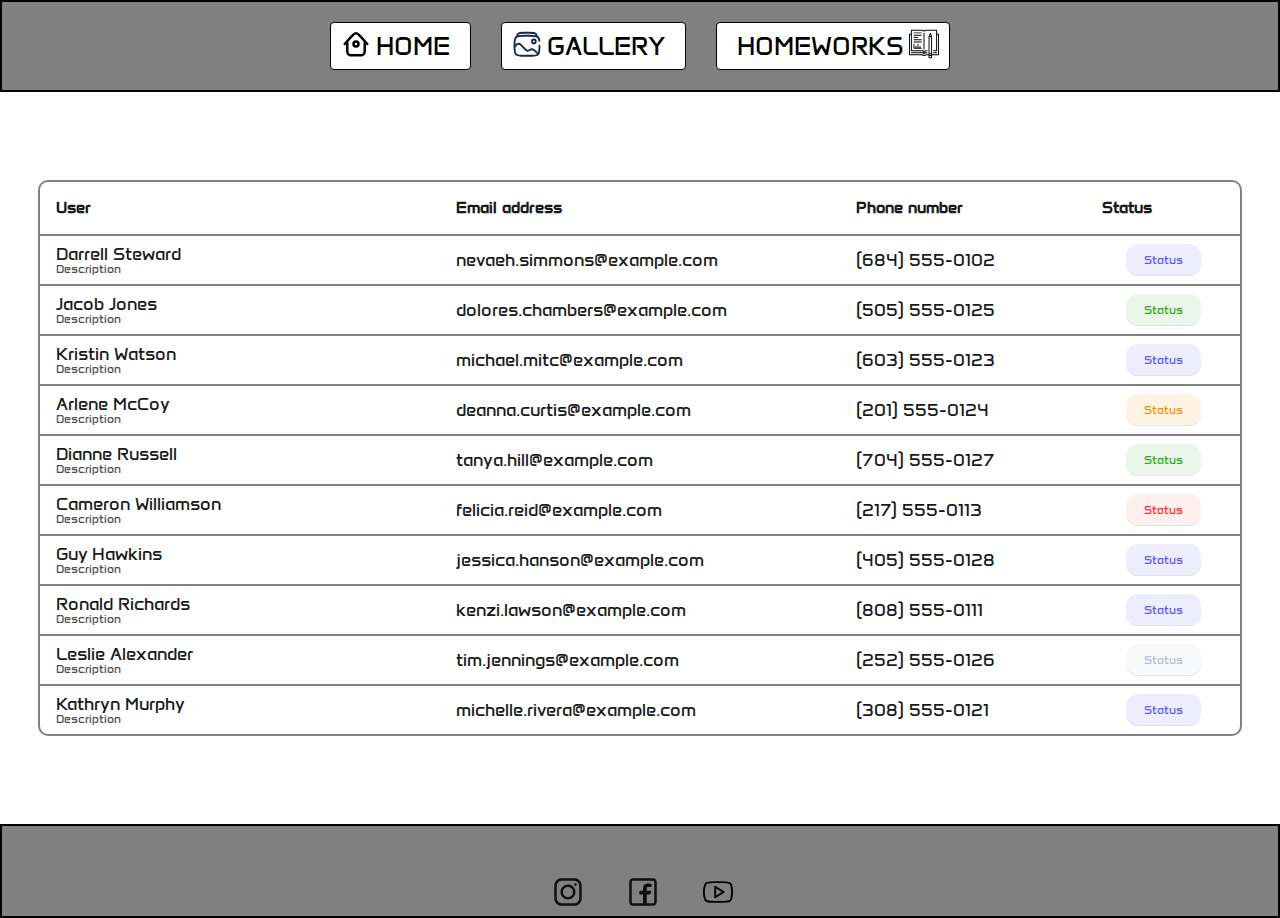
<file: table.html>
<!DOCTYPE html>
<html lang="en">
<head>
	<meta charset="UTF-8">
	<link rel="stylesheet" href="css/styles.css">
	<title>Table</title>
</head>
<body class="page-table">

	<header class="header-menu">
		<div class="container-header">
			<ul class="header-list">
				<li>
					<a class="home" href="index.html">home</a>
				</li>
				<li>
					<a class="gallery" href="#">gallery</a>
				</li>
				<li>
					<a class="homeworks" href="#">homeworks</a>
					<ul class="header-second-list">
						<li><a class="mini" href="table.html" target="_blank">table</a></li>
						<li><a class="mini" href="float.html" target="_blank">float</a></li>
						<li><a class="mini" href="inline.html" target="_blank">inline-block</a></li>
						<li>
                            <a class="mini" href="#">flex</a>
                            <ul class="header-flex">
                                <li><a class="mini" href="flex.html" target="_blank">flex block</a></li>
                            </ul>
                        </li>
					</ul>
				</li>
			</ul>
		</div>
	</header>

	<div class="table-section">
		<div class="container">
			<table class="table-data">
				<thead>
					<tr>
						<th>User</th>
						<th>Email address</th>
                        <th>Phone number</th>
						<th>Status</th>
					</tr>
				</thead>
				<tbody>
					<tr>
						<td>
							<p>Darrell Steward</p>
							<p>Description</p>
						</td>
						<td>nevaeh.simmons@example.com</td>
                        <td>(684) 555-0102</td>
						<td class="last-item">
							<button class="btn purple">Status</button>
						</td>
					</tr>
					<tr>
						<td>
                            <p>Jacob Jones</p>
                            <p>Description</p>
                        </td>
						<td>dolores.chambers@example.com</td>
                        <td>(505) 555-0125</td>
						<td class="last-item">
							<button class="btn green">Status</button>
						</td>
					</tr>
					<tr>
						<td>
                            <p>Kristin Watson</p>
                            <p>Description</p>
                        </td>
						<td>michael.mitc@example.com</td>
                        <td>(603) 555-0123</td>
						<td class="last-item">
							<button class="btn purple">Status</button>
						</td>
					</tr>
					<tr>
						<td>
                            <p>Arlene McCoy</p>
                            <p>Description</p>
                        </td>
						<td>deanna.curtis@example.com</td>
                        <td>(201) 555-0124</td>
						<td class="last-item">
							<button class="btn yellow">Status</button>
						</td>
					</tr>
                    <tr>
						<td>
                            <p>Dianne Russell</p>
                            <p>Description</p>
                        </td>
						<td>tanya.hill@example.com</td>
                        <td>(704) 555-0127</td>
						<td class="last-item">
							<button class="btn green">Status</button>
						</td>
					</tr>
                    <tr>
						<td>
                            <p>Cameron Williamson</p>
                            <p>Description</p>
                        </td>
						<td>felicia.reid@example.com</td>
                        <td>(217) 555-0113</td>
						<td class="last-item">
							<button class="btn red">Status</button>
						</td>
					</tr>
                    <tr>
						<td>
                            <p>Guy Hawkins</p>
                            <p>Description</p>
                        </td>
						<td>jessica.hanson@example.com</td>
                        <td>(405) 555-0128</td>
						<td class="last-item">
							<button class="btn purple">Status</button>
						</td>
					</tr>
                    <tr>
						<td>
                            <p>Ronald Richards</p>
                            <p>Description</p>
                        </td>
						<td>kenzi.lawson@example.com</td>
                        <td>(808) 555-0111</td>
						<td class="last-item">
							<button class="btn purple">Status</button>
						</td>
					</tr><tr>
						<td>
                            <p>Leslie Alexander</p>
                            <p>Description</p>
                        </td>
						<td>tim.jennings@example.com</td>
                        <td>(252) 555-0126</td>
						<td class="last-item">
							<button class="btn gray">Status</button>
						</td>
					</tr>
                    <tr>
						<td>
                            <p>Kathryn Murphy</p>
                            <p>Description</p>
                        </td>
						<td>michelle.rivera@example.com</td>
                        <td>(308) 555-0121</td>
						<td class="last-item">
							<button class="btn purple">Status</button>
						</td>
					</tr>
				</tbody>
			</table>
		</div>
	</div>
    <footer class="footer">
		<div class="container-footer">
			<ul class="footer-icon">
				<li>
					<a class="inst" href="#"></a>
				</li>
				<li>
					<a class="face" href="#"></a>
				</li>
                <li>
					<a class="youtube" href="#"></a>
				</li>
			</ul>
		</div>
    </footer>
</body>
</html>
</file>
<file: css/styles.css>
/* --------- RESET --------------- */
* {
	box-sizing: border-box;
}

html, body, div, span, applet, object, iframe,
h1, h2, h3, h4, h5, h6, p, blockquote, pre,
a, abbr, acronym, address, big, cite, code,
del, dfn, em, img, ins, kbd, q, s, samp,
small, strike, strong, sub, sup, tt, var,
b, u, i, center,
dl, dt, dd, ol, ul, li,
fieldset, form, label, legend,
table, caption, tbody, tfoot, thead, tr, th, td,
article, aside, canvas, details, embed, 
figure, figcaption, footer, header, hgroup, 
menu, nav, output, ruby, section, summary,
time, mark, audio, video, button {
	margin: 0;
	padding: 0;
	border: 0;
	font-size: 100%;
	font: inherit;
	vertical-align: top;
}

body {
	line-height: 1;
}
ol, ul {
	list-style: none;
}
blockquote, q {
	quotes: none;
}
blockquote:before, blockquote:after,
q:before, q:after {
	content: '';
	content: none;
}
table {
	border-collapse: collapse;
	border-spacing: 0;
}
.clearfix::after {
    content: '';
    clear: both;
    display: block;

}
/*  ---------Fonts---------- */
@font-face {
    font-family: 'Anta';
    src: url('../fonts/anta/Anta-Regular.woff2') format('woff2');
    font-weight: 400;
    font-style: normal;
    font-display: swap;
}

@font-face {
    font-family: 'Kode Mono';
    src: url('../fonts/kodemono/KodeMono-Regular.woff2') format('woff2');
    font-weight: 400;
    font-style: normal;
    font-display: swap;
}

@font-face {
    font-family: 'Roboto';
    src: url('../fonts/roboto/Roboto-Regular.woff2') format('woff2');
    font-weight: 400;
    font-style: normal;
    font-display: swap;
}



/* MY STYLES */
html {
	font-size: 10px;
}

body {
	font-size: 1.8rem;
	font-family: 'Roboto';
	font-weight: 400;
}
.container {
	max-width: 1200px;
	margin: 0 auto;
}
.header-menu {
	background: gray;
	padding: 20px 0;
    border: 2px solid #000;
}
.header-list {
	display: flex;
	justify-content: center;
	gap: 30px;
}
.header-list a {
	text-decoration: none;
	text-transform: uppercase;
	color: black;
    border-radius: 4px;
    border: 1px solid black;
	display: block;
}
.header-list li {
	position: relative;
}
.header-list li:hover .header-second-list {
	display: block;
}

.header-second-list {
	position: absolute;
	top: 100%;
	left: 0;
	display: none;
	padding-top: 20px;
    text-align: center;
}
.header-second-list a {
	background: white;
}
.header-second-list li:hover .header-flex {
    display: block;
}
.header-flex {
    white-space: nowrap;
    position: absolute;
    top: 0;
	right: 100%;
	display: none;
}
.page-float-inline-block-flex {
    font-family: 'Kode Mono';
    font-size: 400;
}
.page-table {
    font-family: 'Anta';
    font-size: 400;
}
.video {
	position: fixed;
	z-index: -1;
	top: 0;
	left: 0;
	width: 100%;
	height: 100%;
	object-fit: cover;
}
.home {
    padding: 10px 20px;
	background: white;
	display: inline-block;
	text-decoration: none;
	color: aliceblue;
	font-size: 26px;
	text-transform: uppercase;
	position: relative;
	padding-left: 45px;
}
.home:before {
	content: '';
	position: absolute;
	top: 6px;
	left: 10px;
	width: 30px;
	height: 30px;
	background: url('../images/home.svg') no-repeat 50% / 30px;
}
.gallery {
    padding: 10px 20px;
	background: white;
	display: inline-block;
	text-decoration: none;
	color: aliceblue;
	font-size: 26px;
	text-transform: uppercase;
	position: relative;
	padding-left: 45px;
}
.gallery:before {
	content: '';
	position: absolute;
	top: 6px;
	left: 10px;
	width: 30px;
	height: 30px;
	background: url('../images/gallery.svg') no-repeat 50% / 30px;
}
.homeworks {
    padding: 10px 20px;
	background: white;
	display: inline-block;
	text-decoration: none;
	color: aliceblue;
	font-size: 26px;
	text-transform: uppercase;
	position: relative;
	padding-right: 45px;
}
.homeworks::after {
	content: '';
	position: absolute;
	top: 6px;
	right: 10px;
	width: 30px;
	height: 30px;
	background: url('../images/homework.svg') no-repeat 50% / 30px;
}
.mini {
    padding: 10px 20px;
	background: white;
	display: inline-block;
	text-decoration: none;
	color: aliceblue;
	font-size: 26px;
	text-transform: uppercase;
	position: relative;
	padding-left: 45px;
}
.mini:before {
	content: '';
	position: absolute;
	top: 6px;
	left: 10px;
	width: 30px;
	height: 30px;
	background: url('../images/mini.svg') no-repeat 50% / 30px;
}
/* BLOCK */
.container {
    padding-top: 30px;
    padding-bottom: 30px;
}
.flex {
	display: flex;
}
.i-block {
	display: inline-block;
}
.float {
	float: left;
}
.fz-0 {
	font-size: 0;
}
.fz-20 {
	font-size: 20px;
}
.w-400 {
	width: 400px;
}
.w-800 {
	width: 800px;
}
.h-100 {
	height: 100px;
}
.h-133 {
	height: 133.33px;
}
.h-200 {
	height: 200px;
}
.h-400 {
	height: 400px;
}

.outline {
	outline: 1px solid black;
}
.bg-lightcoral {
	background: lightcoral;
}
.bg-lightblue {
    background: lightblue;
}
.bg-darkgray {
	background: darkgrey;
} 

/* ------ Table------ */
.page {
	background: white;
    font-family: 'Anta';
    font-size: 400;
}

.head {
	background: #000;
	padding: 20px 0;
	text-align: center;
}

.head h1 {
	font-size: 40px;
	font-weight: 700;
	color: aliceblue;
	margin: 0 0 15px;
}

.head-link {
	color: #ccc;
}

.table-section {
	padding: 60px 0;
}

.table-data {
	width: 100%;
	border-style: hidden;
	color: #1a1a1a;
	border-radius: 8px;
	overflow: hidden;
	box-shadow: 0 0 0 2px gray;
}

.table-data td,
.table-data th {
	border-top: 2px solid gray;
	vertical-align: middle;
}

.table-data th {
	text-align: left;
	font-weight: 700;
	font-size: 16px;
	padding: 18px 16px;
	width: 400px;
}
.table-data th + th + th {
	width: auto;
}

.table-data td {
	padding: 8px 16px;
}

.table-data td p + p {
	font-size: 12px;
	color: #505050;
}

.last-item {
	text-align: center;
}

.btn {
	cursor: pointer;
	font-size: 12px;
	padding: 6px 18px;
	border-radius: 12px;
	background: #ccc;
	color: #505050;
}
.btn.purple {
	box-shadow: inset 0 -1px 0 0 #e4e4ef;
	background: #ededfe;
	font-size: 12px;
	line-height: 167%;
	text-align: center;
	color: #605dec;
}
.btn.green {
	box-shadow: inset 0 -1px 0 0 #e4e4ef;
	background: #ebf6eb;
	font-size: 12px;
	line-height: 167%;
	text-align: center;
	color: #31aa27;
}
.btn.yellow {
	box-shadow: inset 0 -1px 0 0 #e4e4ef;
	background: #fff4e4;
	font-size: 12px;
	line-height: 167%;
	text-align: center;
	color: #e99518;
}
.btn.red {
	box-shadow: inset 0 -1px 0 0 #e4e4ef;
	background: #fff0f0;
	font-size: 12px;
	line-height: 167%;
	text-align: center;
	color: #f93232;
}
.btn.gray {
	box-shadow: inset 0 -1px 0 0 #e4e4ef;
	background: #f8f9fb;
	font-size: 12px;
	line-height: 167%;
	text-align: center;
	color: #bdbcdb;
}
/* ------Footer------*/

.footer {
	background: gray;
	padding: 20px;
    border: 2px solid #000;
}
.footer-icon {
	display: flex;
	justify-content: center;
	gap: 30px;
    padding: 25px;
}
.footer-icon a {
	display: block;
}
.footer-icon li {
	position: relative;
}
.inst {
	display: inline-block;
	text-decoration: none;
	color: aliceblue;
	font-size: 26px;
	text-transform: uppercase;
	position: relative;
	padding-left: 45px;
}
.inst:before {
	content: '';
	position: absolute;
	top: 6px;
	left: 10px;
	width: 30px;
	height: 30px;
	background: url('../images/inst.svg') no-repeat 50% / 30px;
}
.face {
	display: inline-block;
	text-decoration: none;
	color: aliceblue;
	font-size: 26px;
	text-transform: uppercase;
	position: relative;
	padding-left: 45px;
}
.face:before {
	content: '';
	position: absolute;
	top: 6px;
	left: 10px;
	width: 30px;
	height: 30px;
	background: url('../images/face.svg') no-repeat 50% / 30px;
}
.youtube {
	display: inline-block;
	text-decoration: none;
	color: aliceblue;
	font-size: 26px;
	text-transform: uppercase;
	position: relative;
	padding-left: 45px;
}
.youtube:before {
	content: '';
	position: absolute;
	top: 6px;
	left: 10px;
	width: 30px;
	height: 30px;
	background: url('../images/youtube.svg') no-repeat 50% / 30px;
}
</file>
